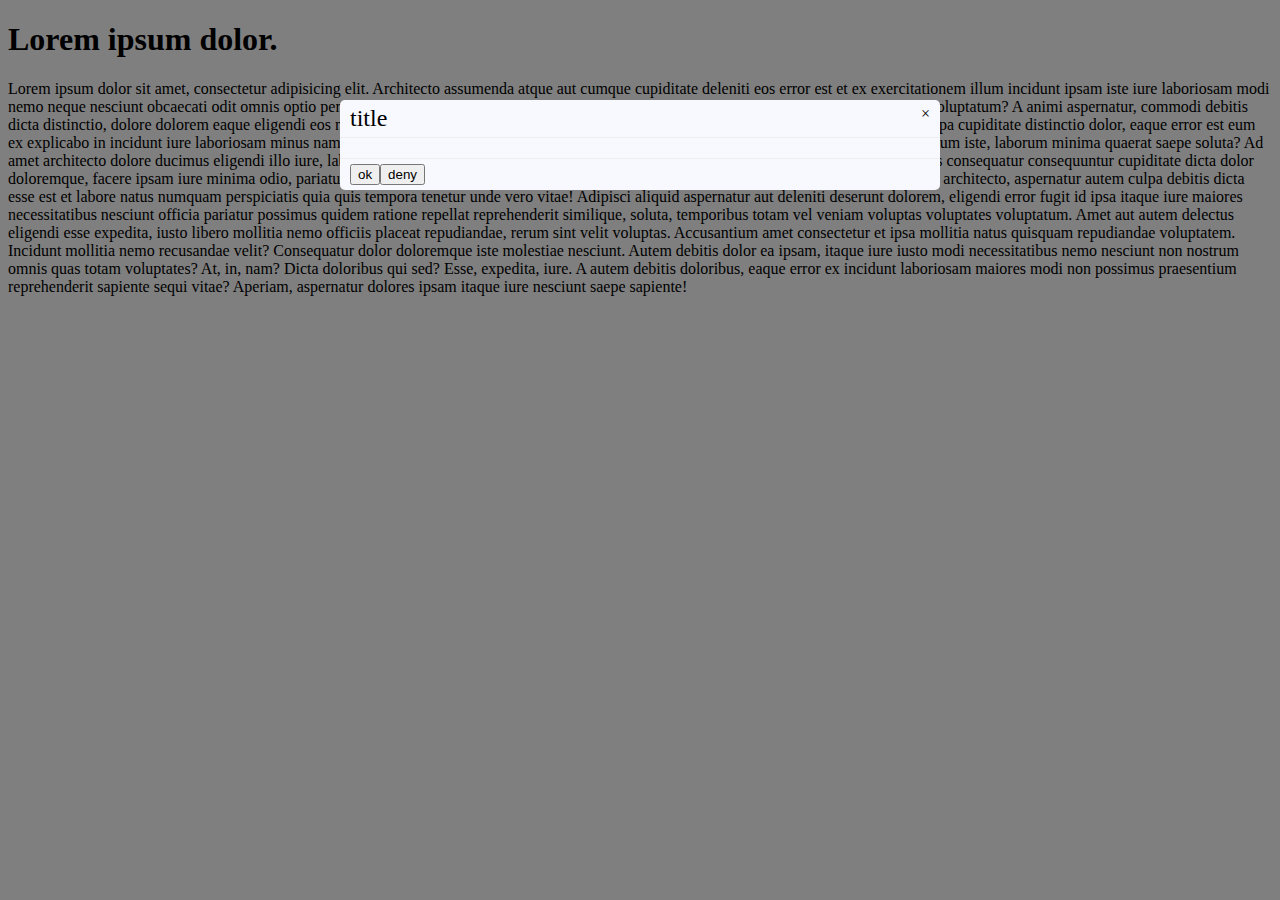
<file: modal/index.html>
<!doctype html>
<html lang="en">
<head>
    <meta charset="UTF-8">
    <meta name="viewport"
          content="width=device-width, user-scalable=no, initial-scale=1.0, maximum-scale=1.0, minimum-scale=1.0">
    <meta http-equiv="X-UA-Compatible" content="ie=edge">
    <link rel="stylesheet" href="source/modal.css">
    <title>Modal</title>
</head>
<body>

<h1>Lorem ipsum dolor.</h1>
<span>Lorem ipsum dolor sit amet, consectetur adipisicing elit. Architecto assumenda atque aut cumque cupiditate deleniti eos error est et ex exercitationem illum incidunt ipsam iste iure laboriosam modi nemo neque nesciunt obcaecati odit omnis optio perspiciatis praesentium quae quibusdam quo reiciendis rem rerum sequi soluta, tempora vitae voluptatum? A animi aspernatur, commodi debitis dicta distinctio, dolore dolorem eaque eligendi eos molestiae nostrum pariatur provident qui ratione saepe suscipit, voluptates. Alias blanditiis culpa cupiditate distinctio dolor, eaque error est eum ex explicabo in incidunt iure laboriosam minus nam nobis omnis optio perspiciatis provident quae quas saepe sint voluptates! Autem facere id ipsum iste, laborum minima quaerat saepe soluta? Ad amet architecto dolore ducimus eligendi illo iure, laboriosam neque nisi odit quibusdam sit tempora unde vel voluptas. Ab accusantium asperiores consequatur consequuntur cupiditate dicta dolor doloremque, facere ipsam iure minima odio, pariatur quae quam quibusdam quis, sed tempora tempore veritatis voluptas? Ad alias animi aperiam architecto, aspernatur autem culpa debitis dicta esse est et labore natus numquam perspiciatis quia quis tempora tenetur unde vero vitae! Adipisci aliquid aspernatur aut deleniti deserunt dolorem, eligendi error fugit id ipsa itaque iure maiores necessitatibus nesciunt officia pariatur possimus quidem ratione repellat reprehenderit similique, soluta, temporibus totam vel veniam voluptas voluptates voluptatum. Amet aut autem delectus eligendi esse expedita, iusto libero mollitia nemo officiis placeat repudiandae, rerum sint velit voluptas. Accusantium amet consectetur et ipsa mollitia natus quisquam repudiandae voluptatem. Incidunt mollitia nemo recusandae velit? Consequatur dolor doloremque iste molestiae nesciunt. Autem debitis dolor ea ipsam, itaque iure iusto modi necessitatibus nemo nesciunt non nostrum omnis quas totam voluptates? At, in, nam? Dicta doloribus qui sed? Esse, expedita, iure. A autem debitis doloribus, eaque error ex incidunt laboriosam maiores modi non possimus praesentium reprehenderit sapiente sequi vitae? Aperiam, aspernatur dolores ipsam itaque iure nesciunt saepe sapiente!</span>

<div id="modal"></div>

<script type="module" src="./index.js"></script>
</body>
</html>
</file>
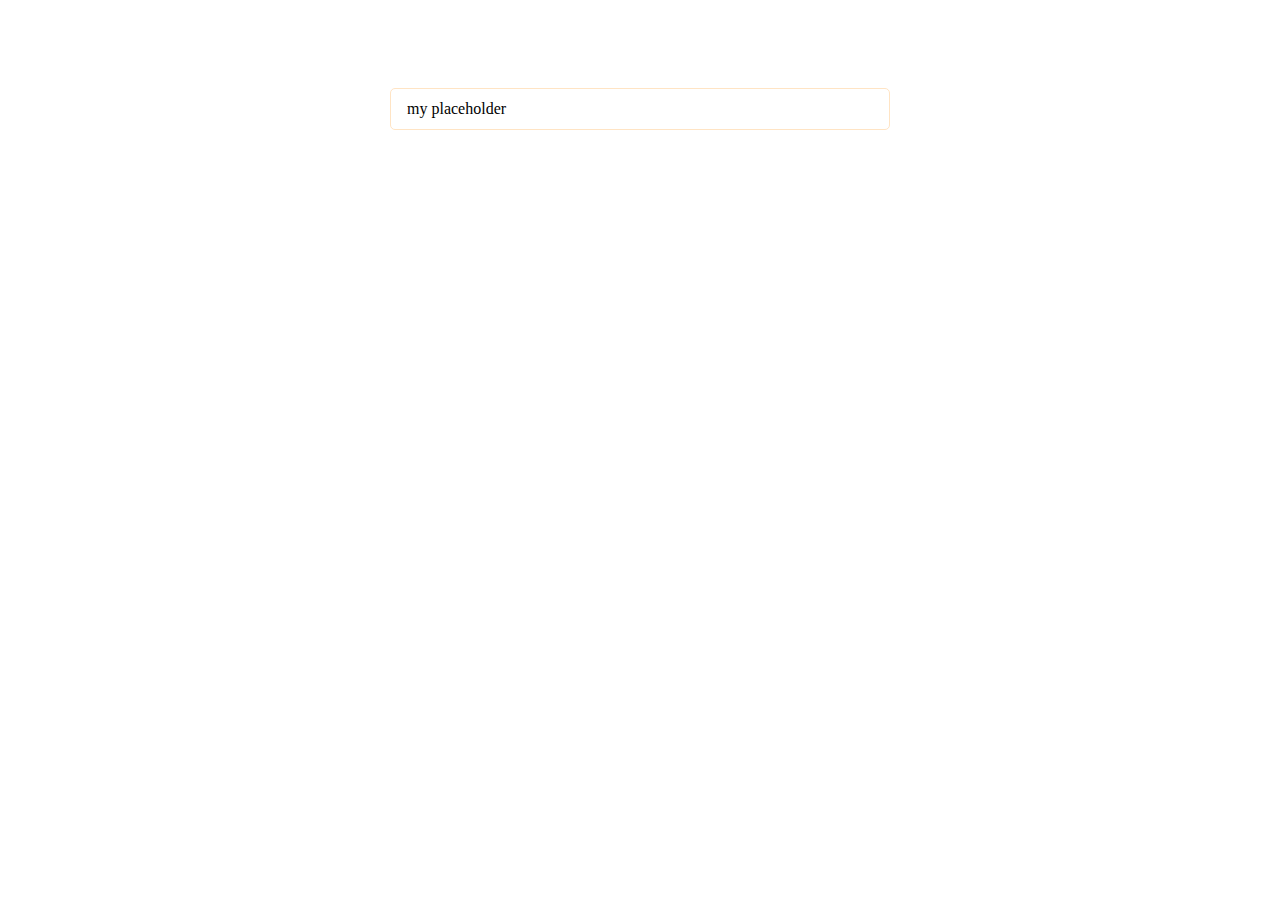
<file: select/index.html>
<!doctype html>
<html lang="en">
<head>
    <meta charset="UTF-8">
    <meta name="viewport"
          content="width=device-width, user-scalable=no, initial-scale=1.0, maximum-scale=1.0, minimum-scale=1.0">
    <meta http-equiv="X-UA-Compatible" content="ie=edge">
    <link rel="stylesheet" href="source/styles.css">
    <title>Select demo</title>
</head>
<body>

<div class="demo">
    <div class="wrap">
        <div id="select"></div>
    </div>
</div>

<script type="module" src="./index.js"></script>
</body>
</html>
</file>
<file: modal/source/modal.css>
/*
    TODO: change to company style
*/
.modal.open .modal-overlay,
.modal.open .modal-window {
    opacity: 1;
    z-index: 1000;
}


.modal-window, .modal-overlay {
    opacity: 0;
    z-index: -1;
}

.modal-overlay {
    position: fixed;
    top: 0;
    right: 0;
    left: 0;
    bottom: 0;
    background: rgba(0, 0, 0, 0.5);
}

.modal-window {
    width: 600px;
    border-radius: 5px;
    background: ghostwhite;
    margin: 100px auto;
}

.modal-header {
    padding: 5px 10px;
    display: flex;
    justify-content: space-between;
    border-bottom: 1px solid #eee;
}

.modal-title {
    font-size: 1.5rem;
}

.modal-close {
    cursor: pointer;
}

.modal-body {
    padding: 10px;
}

.modal-body p {
    margin: 0 0 5px;
}

.modal-footer {
    padding: 5px 10px;
    border-top: 1px solid #eee;
}
</file>
<file: select/source/styles.css>
/*
    TODO: add company styles
*/

.demo {
    padding-top: 5rem;
    display: flex;
    justify-content: center;
}

.wrap {
    width: 500px;
}

.select {
    width: 100%;
    position: relative;
    z-index: 100;
}

.select-value {
    border: 1px solid bisque;
    border-radius: 5px;
    height: 40px;
    display: flex;
    align-items: center;
    padding: 0 1rem;
    cursor: pointer;
}

.select.open .select-dropdown {
    display: block;
}

.select.open .select-value {
    border-bottom: none;
}

.select-dropdown {
    display: none;
    max-height: 200px;
    top: 40px;
    left: 0;
    right: 0;
    border: 1px solid bisque;
    border-radius: 5px;
    position: absolute;
    overflow-y: auto;
}

.select-list {
    padding: 0;
    margin: 0;
    list-style: none;
}

.select-item {
    padding: 1rem;
    border-bottom: 1px solid bisque;
}

.select-item:hover {
    background-color: #eeeeee;
    cursor: pointer;
    transition: .10s background-color ease-in;
}

.select-item.selected {
    background-color: blanchedalmond;
}
</file>
